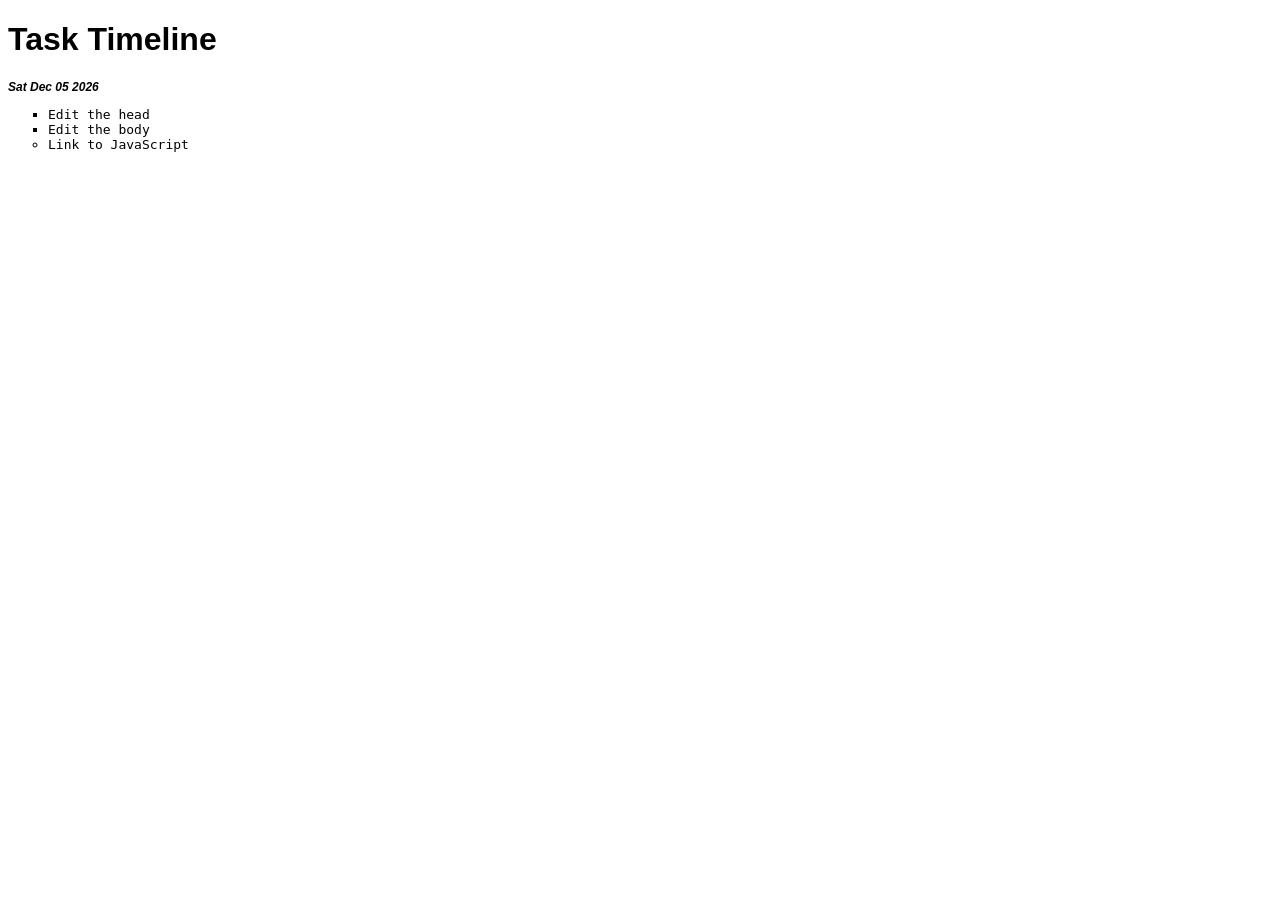
<file: index.html>
<!DOCTYPE html>
<html lang="en" dir="ltr">
<head>
    <meta charset="UTF-8">
    <meta name="viewport" content="width=device-width, initial-scale=1.0">
    <title>Task Timeline</title>
    <!-- <style media="screen">
        h1 {
        font-family:helvetica;
        color:darkorange;
    }
    </style> -->
    <!-- Here a comment -->
    <link rel="stylesheet" href="main.css" 
</head>
<body>
    <h1>Task Timeline</h1>
    <p id="date"></p>
    <ul>
        <li class="list" >Edit the head</li>
        <li class="list">Edit the body</li>
        <li>Link to JavaScript</li>
    </ul>
    <script src="app.js"></script>
    <noscript>You need to enable JavaScript to view the full site.</noscript>
</body>
</html>
</file>
<file: main.css>
body {
    font-family: helvetica;
}
ul {
    font-family: monospace;
}
li {
    list-style: circle;
}
.list {
    list-style: square;
}
#date {
    font-size: 12px;
    font-style: italic;
    font-weight: bold;
}
</file>
